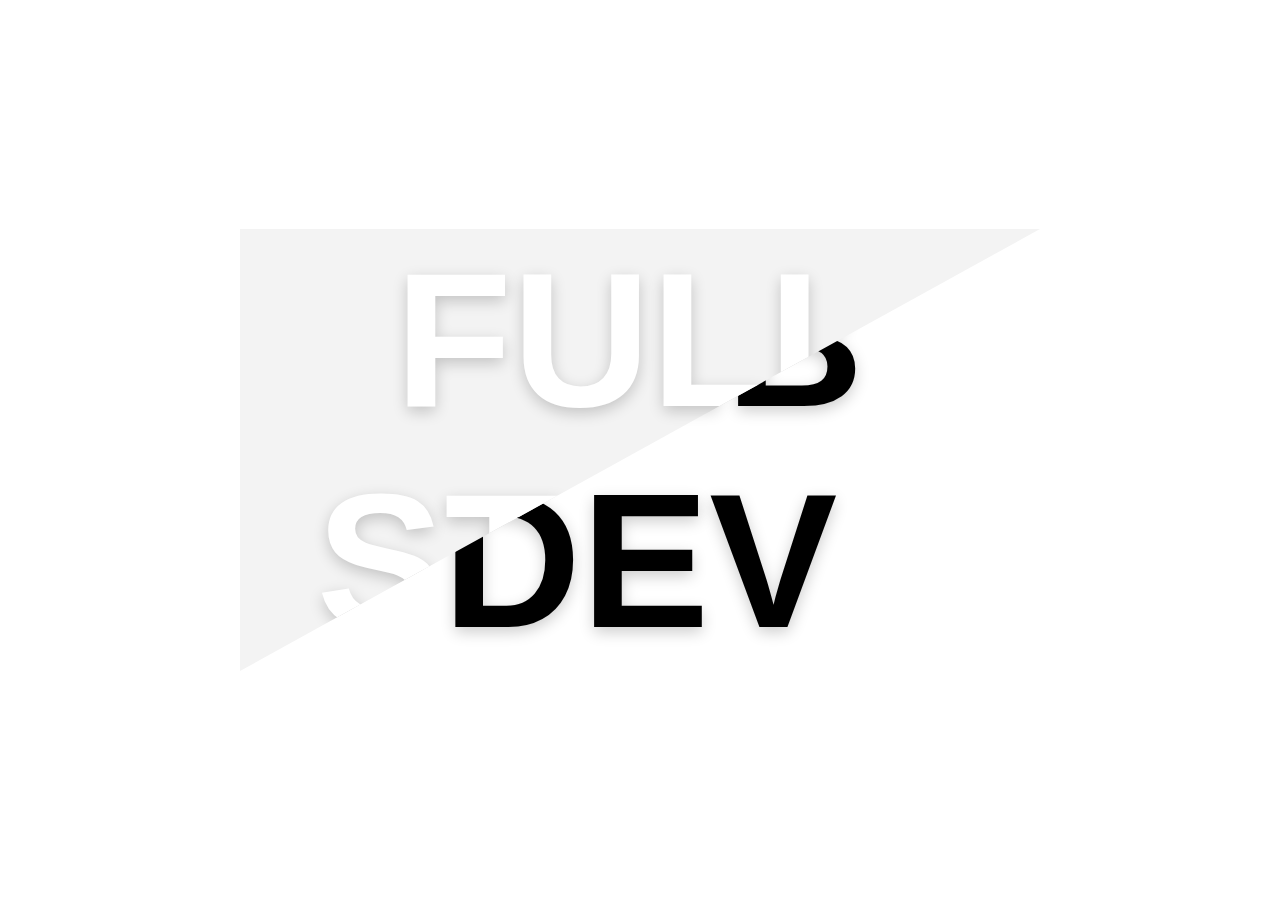
<file: jq.exam/five/index.html>
<!DOCTYPE html>
<html lang="en">
<head>
    <meta charset="UTF-8">
    <meta name="viewport" content="width=device-width, initial-scale=1.0">
    <title>Document</title>
    <link rel="stylesheet" href="style.css" />
</head>
<body>
    <div class="box">
        <h1>Web Dev</h1>
        <h1>Full Stack </h1>
      </div>
</body>
</html>
</file>
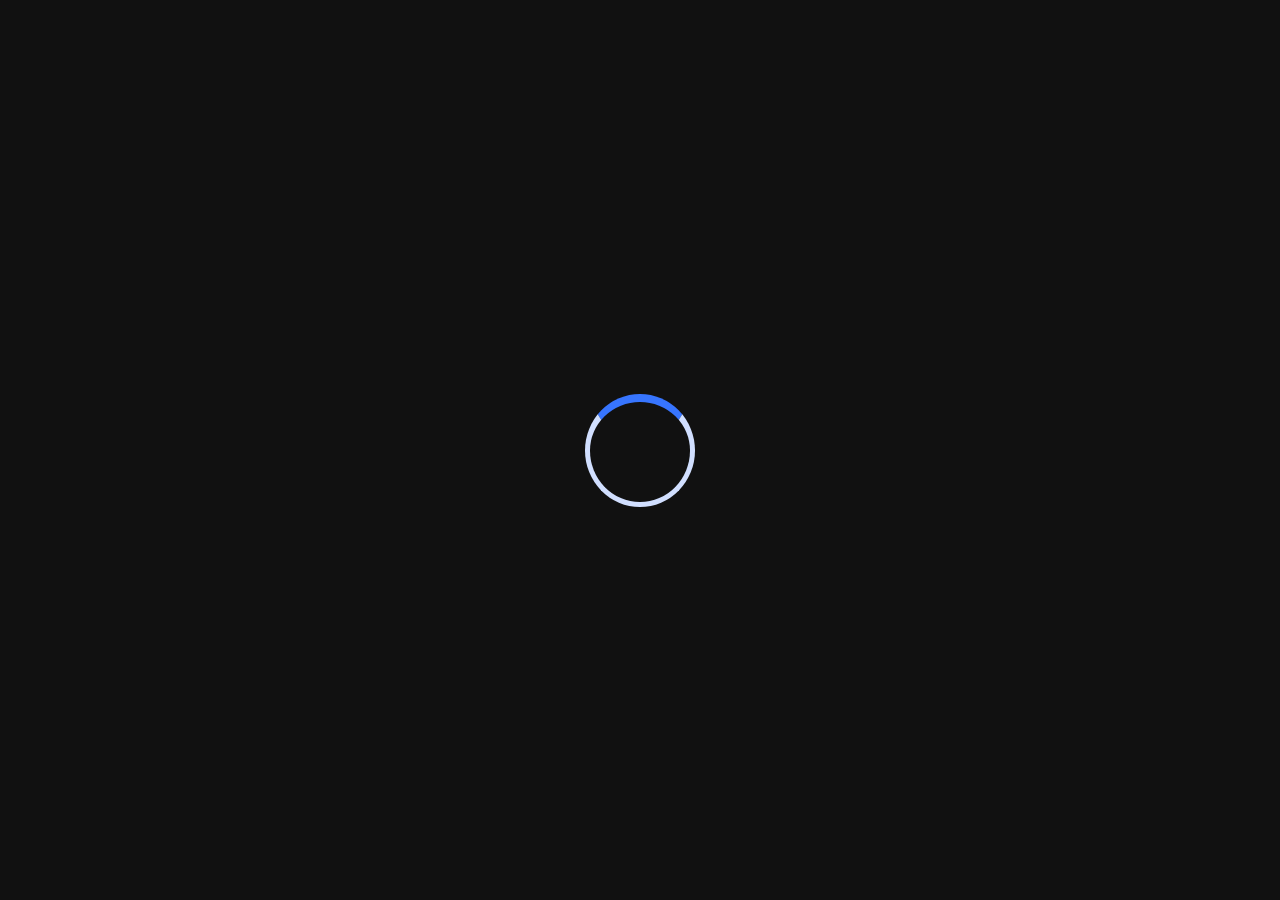
<file: jq.exam/four/index.html>
<!DOCTYPE html>
<html lang="en">
<head>
    <meta charset="UTF-8">
    <meta name="viewport" content="width=device-width, initial-scale=1.0">
    <title>Document</title>
    <link rel="stylesheet" href="style.css">
    <script src="https://code.jquery.com/jquery-3.7.1.js" integrity="sha256-eKhayi8LEQwp4NKxN+CfCh+3qOVUtJn3QNZ0TciWLP4=" crossorigin="anonymous"></script>

</head>
<body>
    <div class="preloder">
		<div class="loder">
		    
		</div>
	  </div>
</body>
</html>
</file>
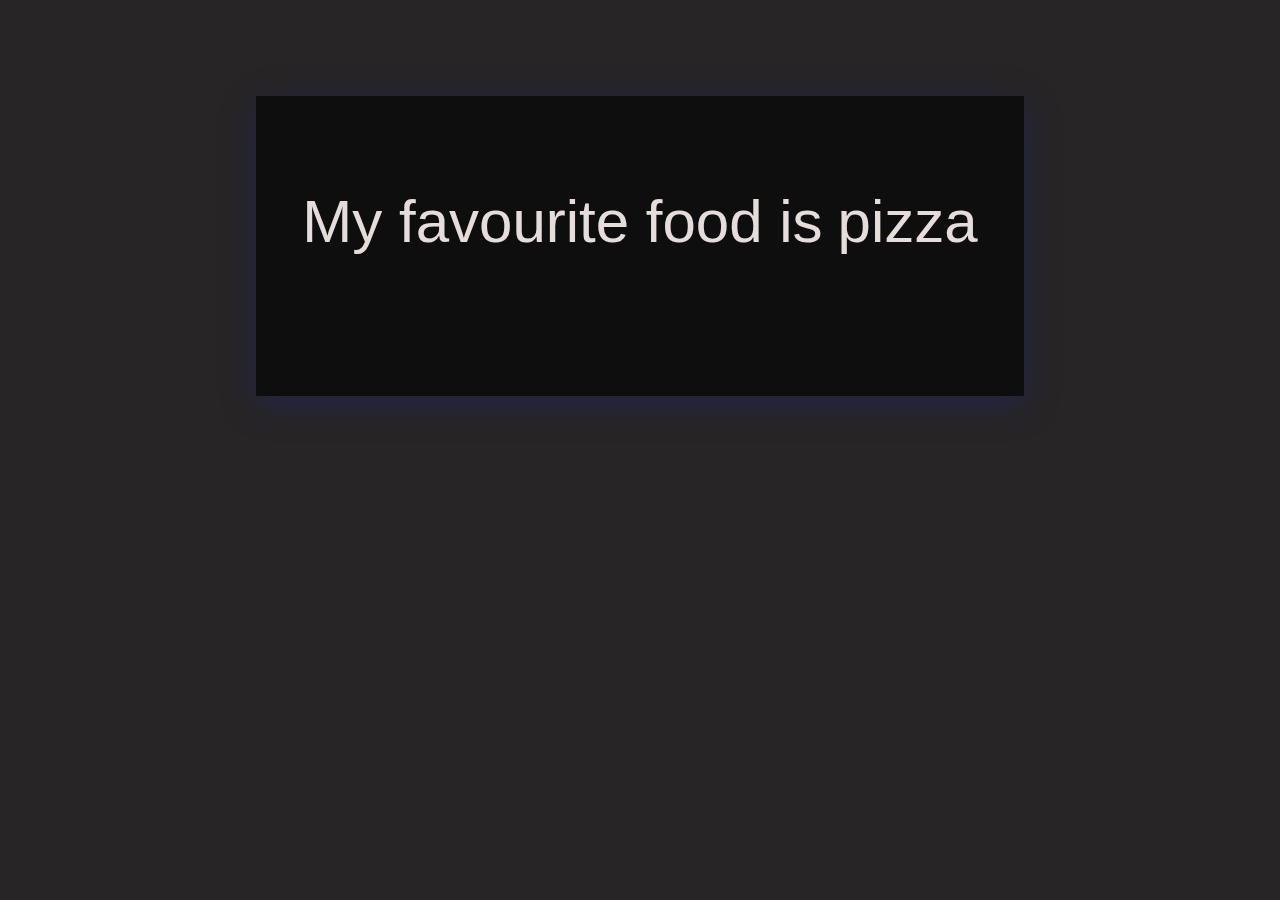
<file: jq.exam/three/index.html>
<!DOCTYPE html>
<html lang="en">
<head>
    <meta charset="UTF-8">
    <meta name="viewport" content="width=device-width, initial-scale=1.0">
    <title>Document</title>
    <link rel="stylesheet" href="style.css">
	<script src="https://cdnjs.cloudflare.com/ajax/libs/jquery/3.7.1/jquery.min.js" integrity="sha512-v2CJ7UaYy4JwqLDIrZUI/4hqeoQieOmAZNXBeQyjo21dadnwR+8ZaIJVT8EE2iyI61OV8e6M8PP2/4hpQINQ/g==" crossorigin="anonymous" referrerpolicy="no-referrer"></script>
</head>
<body>
    <section class="cd-intro">
		<h1 class="cd-headline rotate-1" style="background: rgba( 0, 0, 0, 0.6 ); box-shadow: 0 8px 32px 0 rgba( 31, 38, 135, 0.37 );height: 300px; 
		display: flex; justify-content: center; padding-top: 90px;" >
			<span>My favourite food is</span>
			<span class="cd-words-wrapper">
				<b class="is-visible" style="padding-left: 15px;">pizza</b>
				<b style="padding-left: 15px;">sushi</b>
				<b style="padding-left: 15px;">steak</b>
			</span>
		</h1>
	</section> 
	<script src="one.js"></script>
</body>
</html>
</file>
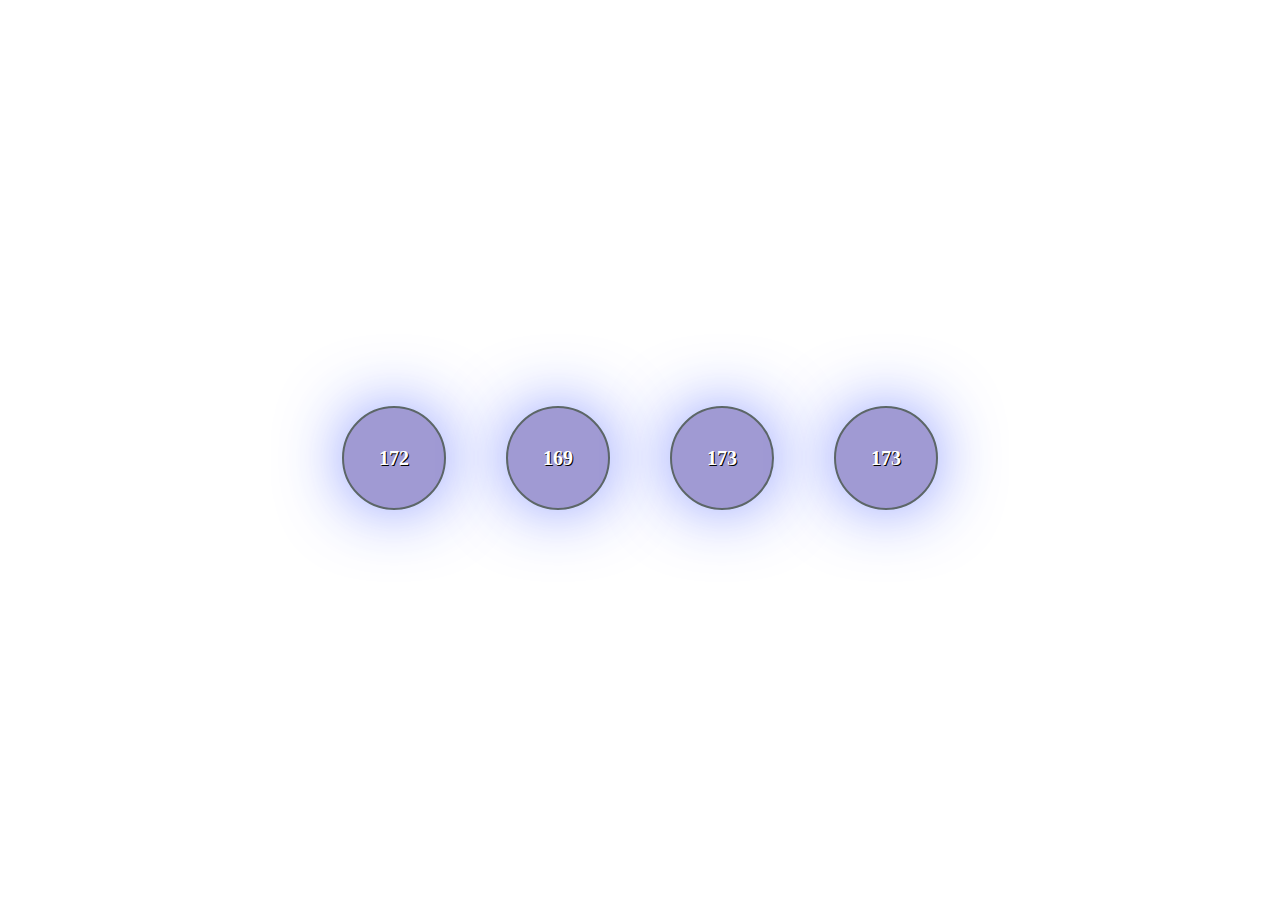
<file: jq.exam/two/index.html>
<!DOCTYPE html>
<html lang="en">
<head>
    <meta charset="UTF-8">
    <meta name="viewport" content="width=device-width, initial-scale=1.0">
    <title>Document</title>
    <script src="https://cdnjs.cloudflare.com/ajax/libs/jquery/3.7.1/jquery.min.js" integrity="sha512-v2CJ7UaYy4JwqLDIrZUI/4hqeoQieOmAZNXBeQyjo21dadnwR+8ZaIJVT8EE2iyI61OV8e6M8PP2/4hpQINQ/g==" crossorigin="anonymous" referrerpolicy="no-referrer"></script>
    <link rel="stylesheet" href="style.css">
</head>
<body>
    <div class="main">
        <div class="counter" data-speed="1000">1000</div>
        <div class="counter" data-speed="1000">500</div>
        <div class="counter" data-speed="1000">1500</div>
        <div class="counter" data-speed="1000">1200</div>
    </div>
    <script src="one.js"></script>
</body>
</html>
</file>
<file: jq.exam/five/style.css>
body {
    margin: 0;
    padding: 0;
    display: flex;
    justify-content: center;
    align-items: center;
    min-height: 100vh;
    background: white;
    font-family: 'Poppins', sans-serif;
}

.box {
    position: relative;
    width: 800px;
}

.box h1 {
    position: absolute;
    top: 50%;
    left: 50%;
    transform: translate(-50%, -50%);
    text-transform: uppercase;
    text-shadow: 0px 5px 15px rgba(0, 0, 0, 0.2);
    text-align: center;
    font-size: 12em;
    margin: 0;
    padding: 0;
    width: 100%;
    cursor: pointer;
}

.box h1:nth-child(2) {
    background: #f3f3f3;
    color: #fff;
    overflow: hidden;
    z-index: 2;
    transition: 0.5s;
    clip-path: polygon(0 0, 100% 0, 100% 0, 0% 100%);
}

.box h1:nth-child(2):hover {
    cursor: pointer;
    clip-path: polygon(0 0, 100% 0, 100% 100%, 0% 100%);
}

.box h1:nth-child(1):hover~h1 {
    clip-path: polygon(0 0, 100% 0, 100% 0, 0 0);
}
</file>
<file: jq.exam/four/style.css>
*{
	margin: 0;
	padding: 0;
  }
  
  .preloder{
	height: 100vh;
	width: 100%;
	position: fixed;
	top: 0;
	left: 0;
	display: flex;
	align-items: center;
	justify-content: center;
	background-color: #111;
  }
  
  
  .loder{
	width: 100px;
	height: 100px;
	border-radius: 50%;
	border: 5px solid #D1DFFF;
	border-top: 8px solid #3775FF;
	animation: spinner 1s linear infinite;
  }
  
  @keyframes spinner{
	0%{
	  transform: rotate(0deg);
  
	}
	50%{
	  border-top-width: 5px;
	}
	100%{
	  transform: rotate(360deg);
	}
  }
  
  @media screen and (max-width: 668px){
	.loder{
	  height: 60px;
	  width: 60px;
	  border-top: 6px solid #3775FF;
	}
  }
</file>
<file: jq.exam/three/style.css>
/* -------------------------------- 

Primary style

-------------------------------- */
*, *::after, *::before {
    -webkit-box-sizing: border-box;
    -moz-box-sizing: border-box;
    box-sizing: border-box;
  }
  
  html * {
    -webkit-font-smoothing: antialiased;
    -moz-osx-font-smoothing: grayscale;
  }
  
  html {
    font-size: 62.5%;
  }
  
  body {
    font-size: 1.6rem;
    font-family: "Source Sans Pro", sans-serif;
    color: rgb(229, 220, 220);
    background-color: rgb(39, 37, 37);
  }
  
  a {
    text-decoration: none;
  }
  
  .cd-title {
    position: relative;
    height: 160px;
    line-height: 230px;
    text-align: center;
    
  }
  .cd-title h1 {
    font-size: 2.4rem;
    font-weight: 700;
  
  }
  @media only screen and (min-width: 768px) {
    .cd-title {
      line-height: 250px;
    }
  }
  @media only screen and (min-width: 1170px) {
    .cd-title {
      height: 200px;
      line-height: 300px;
    }
    .cd-title h1 {
      font-size: 3rem;
    }
  }
  
  .cd-intro {
    width: 90%;
    max-width: 768px;
    text-align: center;
  }
  
  .cd-intro {
    margin: 4em auto;
  }
  @media only screen and (min-width: 768px) {
    .cd-intro {
      margin: 5em auto;
    }
  }
  @media only screen and (min-width: 1170px) {
    .cd-intro {
      margin: 6em auto;
    }
  }
  
  .cd-headline {
    font-size: 3rem;
    line-height: 1.2;
  }
  @media only screen and (min-width: 768px) {
    .cd-headline {
      font-size: 4.4rem;
      font-weight: 300;
    }
  }
  @media only screen and (min-width: 1170px) {
    .cd-headline {
      font-size: 6rem;
    }
  }
  
  .cd-words-wrapper {
    display: inline-block;
    position: relative;
    text-align: left;
  }
  .cd-words-wrapper b {
    display: inline-block;
    position: absolute;
    white-space: nowrap;
    left: 0;
    top: 0;
  }
  .cd-words-wrapper b.is-visible {
    position: relative;
  }
  .no-js .cd-words-wrapper b {
    opacity: 0;
  }
  .no-js .cd-words-wrapper b.is-visible {
    opacity: 1;
  }
  
  /* -------------------------------- 
  
  xrotate-1 
  
  -------------------------------- */
  .cd-headline.rotate-1 .cd-words-wrapper {
    -webkit-perspective: 300px;
    -moz-perspective: 300px;
    perspective: 300px;
  }
  .cd-headline.rotate-1 b {
    opacity: 0;
    -webkit-transform-origin: 50% 100%;
    -moz-transform-origin: 50% 100%;
    -ms-transform-origin: 50% 100%;
    -o-transform-origin: 50% 100%;
    transform-origin: 50% 100%;
    -webkit-transform: rotateX(180deg);
    -moz-transform: rotateX(180deg);
    -ms-transform: rotateX(180deg);
    -o-transform: rotateX(180deg);
    transform: rotateX(180deg);
  }
  .cd-headline.rotate-1 b.is-visible {
    opacity: 1;
    -webkit-transform: rotateX(0deg);
    -moz-transform: rotateX(0deg);
    -ms-transform: rotateX(0deg);
    -o-transform: rotateX(0deg);
    transform: rotateX(0deg);
    -webkit-animation: cd-rotate-1-in 1.2s;
    -moz-animation: cd-rotate-1-in 1.2s;
    animation: cd-rotate-1-in 1.2s;
  }
  .cd-headline.rotate-1 b.is-hidden {
    -webkit-transform: rotateX(180deg);
    -moz-transform: rotateX(180deg);
    -ms-transform: rotateX(180deg);
    -o-transform: rotateX(180deg);
    transform: rotateX(180deg);
    -webkit-animation: cd-rotate-1-out 1.2s;
    -moz-animation: cd-rotate-1-out 1.2s;
    animation: cd-rotate-1-out 1.2s;
  }
  
  @-webkit-keyframes cd-rotate-1-in {
    0% {
      -webkit-transform: rotateX(180deg);
      opacity: 0;
    }
    35% {
      -webkit-transform: rotateX(120deg);
      opacity: 0;
    }
    65% {
      opacity: 0;
    }
    100% {
      -webkit-transform: rotateX(360deg);
      opacity: 1;
    }
  }
  @-moz-keyframes cd-rotate-1-in {
    0% {
      -moz-transform: rotateX(180deg);
      opacity: 0;
    }
    35% {
      -moz-transform: rotateX(120deg);
      opacity: 0;
    }
    65% {
      opacity: 0;
    }
    100% {
      -moz-transform: rotateX(360deg);
      opacity: 1;
    }
  }
  @keyframes cd-rotate-1-in {
    0% {
      -webkit-transform: rotateX(180deg);
      -moz-transform: rotateX(180deg);
      -ms-transform: rotateX(180deg);
      -o-transform: rotateX(180deg);
      transform: rotateX(180deg);
      opacity: 0;
    }
    35% {
      -webkit-transform: rotateX(120deg);
      -moz-transform: rotateX(120deg);
      -ms-transform: rotateX(120deg);
      -o-transform: rotateX(120deg);
      transform: rotateX(120deg);
      opacity: 0;
    }
    65% {
      opacity: 0;
    }
    100% {
      -webkit-transform: rotateX(360deg);
      -moz-transform: rotateX(360deg);
      -ms-transform: rotateX(360deg);
      -o-transform: rotateX(360deg);
      transform: rotateX(360deg);
      opacity: 1;
    }
  }
  @-webkit-keyframes cd-rotate-1-out {
    0% {
      -webkit-transform: rotateX(0deg);
      opacity: 1;
    }
    35% {
      -webkit-transform: rotateX(-40deg);
      opacity: 1;
    }
    65% {
      opacity: 0;
    }
    100% {
      -webkit-transform: rotateX(180deg);
      opacity: 0;
    }
  }
  @-moz-keyframes cd-rotate-1-out {
    0% {
      -moz-transform: rotateX(0deg);
      opacity: 1;
    }
    35% {
      -moz-transform: rotateX(-40deg);
      opacity: 1;
    }
    65% {
      opacity: 0;
    }
    100% {
      -moz-transform: rotateX(180deg);
      opacity: 0;
    }
  }
  @keyframes cd-rotate-1-out {
    0% {
      -webkit-transform: rotateX(0deg);
      -moz-transform: rotateX(0deg);
      -ms-transform: rotateX(0deg);
      -o-transform: rotateX(0deg);
      transform: rotateX(0deg);
      opacity: 1;
    }
    35% {
      -webkit-transform: rotateX(-40deg);
      -moz-transform: rotateX(-40deg);
      -ms-transform: rotateX(-40deg);
      -o-transform: rotateX(-40deg);
      transform: rotateX(-40deg);
      opacity: 1;
    }
    65% {
      opacity: 0;
    }
    100% {
      -webkit-transform: rotateX(180deg);
      -moz-transform: rotateX(180deg);
      -ms-transform: rotateX(180deg);
      -o-transform: rotateX(180deg);
      transform: rotateX(180deg);
      opacity: 0;
    }
  }
  /* -------------------------------- 
  
  xtype 
  
  -------------------------------- */
  .cd-headline.type .cd-words-wrapper {
    vertical-align: top;
    overflow: hidden;
  }
  .cd-headline.type .cd-words-wrapper::after {
    /* vertical bar */
    content: '';
    position: absolute;
    right: 0;
    top: 50%;
    bottom: auto;
    -webkit-transform: translateY(-50%);
    -moz-transform: translateY(-50%);
    -ms-transform: translateY(-50%);
    -o-transform: translateY(-50%);
    transform: translateY(-50%);
    height: 90%;
    width: 1px;
    background-color: #aebcb9;
  }
  .cd-headline.type .cd-words-wrapper.waiting::after {
    -webkit-animation: cd-pulse 1s infinite;
    -moz-animation: cd-pulse 1s infinite;
    animation: cd-pulse 1s infinite;
  }
  .cd-headline.type .cd-words-wrapper.selected {
    background-color: #aebcb9;
  }
  .cd-headline.type .cd-words-wrapper.selected::after {
    visibility: hidden;
  }
  .cd-headline.type .cd-words-wrapper.selected b {
    color: #0d0d0d;
  }
  .cd-headline.type b {
    visibility: hidden;
  }
  .cd-headline.type b.is-visible {
    visibility: visible;
  }
  .cd-headline.type i {
    position: absolute;
    visibility: hidden;
  }
  .cd-headline.type i.in {
    position: relative;
    visibility: visible;
  }
  
  @-webkit-keyframes cd-pulse {
    0% {
      -webkit-transform: translateY(-50%) scale(1);
      opacity: 1;
    }
    40% {
      -webkit-transform: translateY(-50%) scale(0.9);
      opacity: 0;
    }
    100% {
      -webkit-transform: translateY(-50%) scale(0);
      opacity: 0;
    }
  }
  @-moz-keyframes cd-pulse {
    0% {
      -moz-transform: translateY(-50%) scale(1);
      opacity: 1;
    }
    40% {
      -moz-transform: translateY(-50%) scale(0.9);
      opacity: 0;
    }
    100% {
      -moz-transform: translateY(-50%) scale(0);
      opacity: 0;
    }
  }
  @keyframes cd-pulse {
    0% {
      -webkit-transform: translateY(-50%) scale(1);
      -moz-transform: translateY(-50%) scale(1);
      -ms-transform: translateY(-50%) scale(1);
      -o-transform: translateY(-50%) scale(1);
      transform: translateY(-50%) scale(1);
      opacity: 1;
    }
    40% {
      -webkit-transform: translateY(-50%) scale(0.9);
      -moz-transform: translateY(-50%) scale(0.9);
      -ms-transform: translateY(-50%) scale(0.9);
      -o-transform: translateY(-50%) scale(0.9);
      transform: translateY(-50%) scale(0.9);
      opacity: 0;
    }
    100% {
      -webkit-transform: translateY(-50%) scale(0);
      -moz-transform: translateY(-50%) scale(0);
      -ms-transform: translateY(-50%) scale(0);
      -o-transform: translateY(-50%) scale(0);
      transform: translateY(-50%) scale(0);
      opacity: 0;
    }
  }
  /* -------------------------------- 
  
  xrotate-2 
  
  -------------------------------- */
  .cd-headline.rotate-2 .cd-words-wrapper {
    -webkit-perspective: 300px;
    -moz-perspective: 300px;
    perspective: 300px;
  }
  .cd-headline.rotate-2 i, .cd-headline.rotate-2 em {
    display: inline-block;
    -webkit-backface-visibility: hidden;
    backface-visibility: hidden;
  }
  .cd-headline.rotate-2 b {
    opacity: 0;
  }
  .cd-headline.rotate-2 i {
    -webkit-transform-style: preserve-3d;
    -moz-transform-style: preserve-3d;
    -ms-transform-style: preserve-3d;
    -o-transform-style: preserve-3d;
    transform-style: preserve-3d;
    -webkit-transform: translateZ(-20px) rotateX(90deg);
    -moz-transform: translateZ(-20px) rotateX(90deg);
    -ms-transform: translateZ(-20px) rotateX(90deg);
    -o-transform: translateZ(-20px) rotateX(90deg);
    transform: translateZ(-20px) rotateX(90deg);
    opacity: 0;
  }
  .is-visible .cd-headline.rotate-2 i {
    opacity: 1;
  }
  .cd-headline.rotate-2 i.in {
    -webkit-animation: cd-rotate-2-in 0.4s forwards;
    -moz-animation: cd-rotate-2-in 0.4s forwards;
    animation: cd-rotate-2-in 0.4s forwards;
  }
  .cd-headline.rotate-2 i.out {
    -webkit-animation: cd-rotate-2-out 0.4s forwards;
    -moz-animation: cd-rotate-2-out 0.4s forwards;
    animation: cd-rotate-2-out 0.4s forwards;
  }
  .cd-headline.rotate-2 em {
    -webkit-transform: translateZ(20px);
    -moz-transform: translateZ(20px);
    -ms-transform: translateZ(20px);
    -o-transform: translateZ(20px);
    transform: translateZ(20px);
  }
  
  .no-csstransitions .cd-headline.rotate-2 i {
    -webkit-transform: rotateX(0deg);
    -moz-transform: rotateX(0deg);
    -ms-transform: rotateX(0deg);
    -o-transform: rotateX(0deg);
    transform: rotateX(0deg);
    opacity: 0;
  }
  .no-csstransitions .cd-headline.rotate-2 i em {
    -webkit-transform: scale(1);
    -moz-transform: scale(1);
    -ms-transform: scale(1);
    -o-transform: scale(1);
    transform: scale(1);
  }
  
  .no-csstransitions .cd-headline.rotate-2 .is-visible i {
    opacity: 1;
  }
  
  @-webkit-keyframes cd-rotate-2-in {
    0% {
      opacity: 0;
      -webkit-transform: translateZ(-20px) rotateX(90deg);
    }
    60% {
      opacity: 1;
      -webkit-transform: translateZ(-20px) rotateX(-10deg);
    }
    100% {
      opacity: 1;
      -webkit-transform: translateZ(-20px) rotateX(0deg);
    }
  }
  @-moz-keyframes cd-rotate-2-in {
    0% {
      opacity: 0;
      -moz-transform: translateZ(-20px) rotateX(90deg);
    }
    60% {
      opacity: 1;
      -moz-transform: translateZ(-20px) rotateX(-10deg);
    }
    100% {
      opacity: 1;
      -moz-transform: translateZ(-20px) rotateX(0deg);
    }
  }
  @keyframes cd-rotate-2-in {
    0% {
      opacity: 0;
      -webkit-transform: translateZ(-20px) rotateX(90deg);
      -moz-transform: translateZ(-20px) rotateX(90deg);
      -ms-transform: translateZ(-20px) rotateX(90deg);
      -o-transform: translateZ(-20px) rotateX(90deg);
      transform: translateZ(-20px) rotateX(90deg);
    }
    60% {
      opacity: 1;
      -webkit-transform: translateZ(-20px) rotateX(-10deg);
      -moz-transform: translateZ(-20px) rotateX(-10deg);
      -ms-transform: translateZ(-20px) rotateX(-10deg);
      -o-transform: translateZ(-20px) rotateX(-10deg);
      transform: translateZ(-20px) rotateX(-10deg);
    }
    100% {
      opacity: 1;
      -webkit-transform: translateZ(-20px) rotateX(0deg);
      -moz-transform: translateZ(-20px) rotateX(0deg);
      -ms-transform: translateZ(-20px) rotateX(0deg);
      -o-transform: translateZ(-20px) rotateX(0deg);
      transform: translateZ(-20px) rotateX(0deg);
    }
  }
  @-webkit-keyframes cd-rotate-2-out {
    0% {
      opacity: 1;
      -webkit-transform: translateZ(-20px) rotateX(0);
    }
    60% {
      opacity: 0;
      -webkit-transform: translateZ(-20px) rotateX(-100deg);
    }
    100% {
      opacity: 0;
      -webkit-transform: translateZ(-20px) rotateX(-90deg);
    }
  }
  @-moz-keyframes cd-rotate-2-out {
    0% {
      opacity: 1;
      -moz-transform: translateZ(-20px) rotateX(0);
    }
    60% {
      opacity: 0;
      -moz-transform: translateZ(-20px) rotateX(-100deg);
    }
    100% {
      opacity: 0;
      -moz-transform: translateZ(-20px) rotateX(-90deg);
    }
  }
  @keyframes cd-rotate-2-out {
    0% {
      opacity: 1;
      -webkit-transform: translateZ(-20px) rotateX(0);
      -moz-transform: translateZ(-20px) rotateX(0);
      -ms-transform: translateZ(-20px) rotateX(0);
      -o-transform: translateZ(-20px) rotateX(0);
      transform: translateZ(-20px) rotateX(0);
    }
    60% {
      opacity: 0;
      -webkit-transform: translateZ(-20px) rotateX(-100deg);
      -moz-transform: translateZ(-20px) rotateX(-100deg);
      -ms-transform: translateZ(-20px) rotateX(-100deg);
      -o-transform: translateZ(-20px) rotateX(-100deg);
      transform: translateZ(-20px) rotateX(-100deg);
    }
    100% {
      opacity: 0;
      -webkit-transform: translateZ(-20px) rotateX(-90deg);
      -moz-transform: translateZ(-20px) rotateX(-90deg);
      -ms-transform: translateZ(-20px) rotateX(-90deg);
      -o-transform: translateZ(-20px) rotateX(-90deg);
      transform: translateZ(-20px) rotateX(-90deg);
    }
  }
  /* -------------------------------- 
  
  xloading-bar 
  
  -------------------------------- */
  .cd-headline.loading-bar span {
    display: inline-block;
    padding: .2em 0;
  }
  .cd-headline.loading-bar .cd-words-wrapper {
    overflow: hidden;
    vertical-align: top;
  }
  .cd-headline.loading-bar .cd-words-wrapper::after {
    /* loading bar */
    content: '';
    position: absolute;
    left: 0;
    bottom: 0;
    height: 3px;
    width: 0;
    background: #0096a7;
    z-index: 2;
    -webkit-transition: width 0.3s -0.1s;
    -moz-transition: width 0.3s -0.1s;
    transition: width 0.3s -0.1s;
  }
  .cd-headline.loading-bar .cd-words-wrapper.is-loading::after {
    width: 100%;
    -webkit-transition: width 3s;
    -moz-transition: width 3s;
    transition: width 3s;
  }
  .cd-headline.loading-bar b {
    top: .2em;
    opacity: 0;
    -webkit-transition: opacity 0.3s;
    -moz-transition: opacity 0.3s;
    transition: opacity 0.3s;
  }
  .cd-headline.loading-bar b.is-visible {
    opacity: 1;
    top: 0;
  }
  
  /* -------------------------------- 
  
  xslide 
  
  -------------------------------- */
  .cd-headline.slide span {
    display: inline-block;
    padding: .2em 0;
  }
  .cd-headline.slide .cd-words-wrapper {
    overflow: hidden;
    vertical-align: top;
  }
  .cd-headline.slide b {
    opacity: 0;
    top: .2em;
  }
  .cd-headline.slide b.is-visible {
    top: 0;
    opacity: 1;
    -webkit-animation: slide-in 0.6s;
    -moz-animation: slide-in 0.6s;
    animation: slide-in 0.6s;
  }
  .cd-headline.slide b.is-hidden {
    -webkit-animation: slide-out 0.6s;
    -moz-animation: slide-out 0.6s;
    animation: slide-out 0.6s;
  }
  
  @-webkit-keyframes slide-in {
    0% {
      opacity: 0;
      -webkit-transform: translateY(-100%);
    }
    60% {
      opacity: 1;
      -webkit-transform: translateY(20%);
    }
    100% {
      opacity: 1;
      -webkit-transform: translateY(0);
    }
  }
  @-moz-keyframes slide-in {
    0% {
      opacity: 0;
      -moz-transform: translateY(-100%);
    }
    60% {
      opacity: 1;
      -moz-transform: translateY(20%);
    }
    100% {
      opacity: 1;
      -moz-transform: translateY(0);
    }
  }
  @keyframes slide-in {
    0% {
      opacity: 0;
      -webkit-transform: translateY(-100%);
      -moz-transform: translateY(-100%);
      -ms-transform: translateY(-100%);
      -o-transform: translateY(-100%);
      transform: translateY(-100%);
    }
    60% {
      opacity: 1;
      -webkit-transform: translateY(20%);
      -moz-transform: translateY(20%);
      -ms-transform: translateY(20%);
      -o-transform: translateY(20%);
      transform: translateY(20%);
    }
    100% {
      opacity: 1;
      -webkit-transform: translateY(0);
      -moz-transform: translateY(0);
      -ms-transform: translateY(0);
      -o-transform: translateY(0);
      transform: translateY(0);
    }
  }
  @-webkit-keyframes slide-out {
    0% {
      opacity: 1;
      -webkit-transform: translateY(0);
    }
    60% {
      opacity: 0;
      -webkit-transform: translateY(120%);
    }
    100% {
      opacity: 0;
      -webkit-transform: translateY(100%);
    }
  }
  @-moz-keyframes slide-out {
    0% {
      opacity: 1;
      -moz-transform: translateY(0);
    }
    60% {
      opacity: 0;
      -moz-transform: translateY(120%);
    }
    100% {
      opacity: 0;
      -moz-transform: translateY(100%);
    }
  }
  @keyframes slide-out {
    0% {
      opacity: 1;
      -webkit-transform: translateY(0);
      -moz-transform: translateY(0);
      -ms-transform: translateY(0);
      -o-transform: translateY(0);
      transform: translateY(0);
    }
    60% {
      opacity: 0;
      -webkit-transform: translateY(120%);
      -moz-transform: translateY(120%);
      -ms-transform: translateY(120%);
      -o-transform: translateY(120%);
      transform: translateY(120%);
    }
    100% {
      opacity: 0;
      -webkit-transform: translateY(100%);
      -moz-transform: translateY(100%);
      -ms-transform: translateY(100%);
      -o-transform: translateY(100%);
      transform: translateY(100%);
    }
  }
  /* -------------------------------- 
  
  xclip 
  
  -------------------------------- */
  .cd-headline.clip span {
    display: inline-block;
    padding: .2em 0;
  }
  .cd-headline.clip .cd-words-wrapper {
    overflow: hidden;
    vertical-align: top;
  }
  .cd-headline.clip .cd-words-wrapper::after {
    /* line */
    content: '';
    position: absolute;
    top: 0;
    right: 0;
    width: 2px;
    height: 100%;
    background-color: #aebcb9;
  }
  .cd-headline.clip b {
    opacity: 0;
  }
  .cd-headline.clip b.is-visible {
    opacity: 1;
  }
  
  /* -------------------------------- 
  
  xzoom 
  
  -------------------------------- */
  .cd-headline.zoom .cd-words-wrapper {
    -webkit-perspective: 300px;
    -moz-perspective: 300px;
    perspective: 300px;
  }
  .cd-headline.zoom b {
    opacity: 0;
  }
  .cd-headline.zoom b.is-visible {
    opacity: 1;
    -webkit-animation: zoom-in 0.8s;
    -moz-animation: zoom-in 0.8s;
    animation: zoom-in 0.8s;
  }
  .cd-headline.zoom b.is-hidden {
    -webkit-animation: zoom-out 0.8s;
    -moz-animation: zoom-out 0.8s;
    animation: zoom-out 0.8s;
  }
  
  @-webkit-keyframes zoom-in {
    0% {
      opacity: 0;
      -webkit-transform: translateZ(100px);
    }
    100% {
      opacity: 1;
      -webkit-transform: translateZ(0);
    }
  }
  @-moz-keyframes zoom-in {
    0% {
      opacity: 0;
      -moz-transform: translateZ(100px);
    }
    100% {
      opacity: 1;
      -moz-transform: translateZ(0);
    }
  }
  @keyframes zoom-in {
    0% {
      opacity: 0;
      -webkit-transform: translateZ(100px);
      -moz-transform: translateZ(100px);
      -ms-transform: translateZ(100px);
      -o-transform: translateZ(100px);
      transform: translateZ(100px);
    }
    100% {
      opacity: 1;
      -webkit-transform: translateZ(0);
      -moz-transform: translateZ(0);
      -ms-transform: translateZ(0);
      -o-transform: translateZ(0);
      transform: translateZ(0);
    }
  }
  @-webkit-keyframes zoom-out {
    0% {
      opacity: 1;
      -webkit-transform: translateZ(0);
    }
    100% {
      opacity: 0;
      -webkit-transform: translateZ(-100px);
    }
  }
  @-moz-keyframes zoom-out {
    0% {
      opacity: 1;
      -moz-transform: translateZ(0);
    }
    100% {
      opacity: 0;
      -moz-transform: translateZ(-100px);
    }
  }
  @keyframes zoom-out {
    0% {
      opacity: 1;
      -webkit-transform: translateZ(0);
      -moz-transform: translateZ(0);
      -ms-transform: translateZ(0);
      -o-transform: translateZ(0);
      transform: translateZ(0);
    }
    100% {
      opacity: 0;
      -webkit-transform: translateZ(-100px);
      -moz-transform: translateZ(-100px);
      -ms-transform: translateZ(-100px);
      -o-transform: translateZ(-100px);
      transform: translateZ(-100px);
    }
  }
  /* -------------------------------- 
  
  xrotate-3 
  
  -------------------------------- */
  .cd-headline.rotate-3 .cd-words-wrapper {
    -webkit-perspective: 300px;
    -moz-perspective: 300px;
    perspective: 300px;
  }
  .cd-headline.rotate-3 b {
    opacity: 0;
  }
  .cd-headline.rotate-3 i {
    display: inline-block;
    -webkit-transform: rotateY(180deg);
    -moz-transform: rotateY(180deg);
    -ms-transform: rotateY(180deg);
    -o-transform: rotateY(180deg);
    transform: rotateY(180deg);
    -webkit-backface-visibility: hidden;
    backface-visibility: hidden;
  }
  .is-visible .cd-headline.rotate-3 i {
    -webkit-transform: rotateY(0deg);
    -moz-transform: rotateY(0deg);
    -ms-transform: rotateY(0deg);
    -o-transform: rotateY(0deg);
    transform: rotateY(0deg);
  }
  .cd-headline.rotate-3 i.in {
    -webkit-animation: cd-rotate-3-in 0.6s forwards;
    -moz-animation: cd-rotate-3-in 0.6s forwards;
    animation: cd-rotate-3-in 0.6s forwards;
  }
  .cd-headline.rotate-3 i.out {
    -webkit-animation: cd-rotate-3-out 0.6s forwards;
    -moz-animation: cd-rotate-3-out 0.6s forwards;
    animation: cd-rotate-3-out 0.6s forwards;
  }
  
  .no-csstransitions .cd-headline.rotate-3 i {
    -webkit-transform: rotateY(0deg);
    -moz-transform: rotateY(0deg);
    -ms-transform: rotateY(0deg);
    -o-transform: rotateY(0deg);
    transform: rotateY(0deg);
    opacity: 0;
  }
  
  .no-csstransitions .cd-headline.rotate-3 .is-visible i {
    opacity: 1;
  }
  
  @-webkit-keyframes cd-rotate-3-in {
    0% {
      -webkit-transform: rotateY(180deg);
    }
    100% {
      -webkit-transform: rotateY(0deg);
    }
  }
  @-moz-keyframes cd-rotate-3-in {
    0% {
      -moz-transform: rotateY(180deg);
    }
    100% {
      -moz-transform: rotateY(0deg);
    }
  }
  @keyframes cd-rotate-3-in {
    0% {
      -webkit-transform: rotateY(180deg);
      -moz-transform: rotateY(180deg);
      -ms-transform: rotateY(180deg);
      -o-transform: rotateY(180deg);
      transform: rotateY(180deg);
    }
    100% {
      -webkit-transform: rotateY(0deg);
      -moz-transform: rotateY(0deg);
      -ms-transform: rotateY(0deg);
      -o-transform: rotateY(0deg);
      transform: rotateY(0deg);
    }
  }
  @-webkit-keyframes cd-rotate-3-out {
    0% {
      -webkit-transform: rotateY(0);
    }
    100% {
      -webkit-transform: rotateY(-180deg);
    }
  }
  @-moz-keyframes cd-rotate-3-out {
    0% {
      -moz-transform: rotateY(0);
    }
    100% {
      -moz-transform: rotateY(-180deg);
    }
  }
  @keyframes cd-rotate-3-out {
    0% {
      -webkit-transform: rotateY(0);
      -moz-transform: rotateY(0);
      -ms-transform: rotateY(0);
      -o-transform: rotateY(0);
      transform: rotateY(0);
    }
    100% {
      -webkit-transform: rotateY(-180deg);
      -moz-transform: rotateY(-180deg);
      -ms-transform: rotateY(-180deg);
      -o-transform: rotateY(-180deg);
      transform: rotateY(-180deg);
    }
  }
  /* -------------------------------- 
  
  xscale 
  
  -------------------------------- */
  .cd-headline.scale b {
    opacity: 0;
  }
  .cd-headline.scale i {
    display: inline-block;
    opacity: 0;
    -webkit-transform: scale(0);
    -moz-transform: scale(0);
    -ms-transform: scale(0);
    -o-transform: scale(0);
    transform: scale(0);
  }
  .is-visible .cd-headline.scale i {
    opacity: 1;
  }
  .cd-headline.scale i.in {
    -webkit-animation: scale-up 0.6s forwards;
    -moz-animation: scale-up 0.6s forwards;
    animation: scale-up 0.6s forwards;
  }
  .cd-headline.scale i.out {
    -webkit-animation: scale-down 0.6s forwards;
    -moz-animation: scale-down 0.6s forwards;
    animation: scale-down 0.6s forwards;
  }
  
  .no-csstransitions .cd-headline.scale i {
    -webkit-transform: scale(1);
    -moz-transform: scale(1);
    -ms-transform: scale(1);
    -o-transform: scale(1);
    transform: scale(1);
    opacity: 0;
  }
  
  .no-csstransitions .cd-headline.scale .is-visible i {
    opacity: 1;
  }
  
  @-webkit-keyframes scale-up {
    0% {
      -webkit-transform: scale(0);
      opacity: 0;
    }
    60% {
      -webkit-transform: scale(1.2);
      opacity: 1;
    }
    100% {
      -webkit-transform: scale(1);
      opacity: 1;
    }
  }
  @-moz-keyframes scale-up {
    0% {
      -moz-transform: scale(0);
      opacity: 0;
    }
    60% {
      -moz-transform: scale(1.2);
      opacity: 1;
    }
    100% {
      -moz-transform: scale(1);
      opacity: 1;
    }
  }
  @keyframes scale-up {
    0% {
      -webkit-transform: scale(0);
      -moz-transform: scale(0);
      -ms-transform: scale(0);
      -o-transform: scale(0);
      transform: scale(0);
      opacity: 0;
    }
    60% {
      -webkit-transform: scale(1.2);
      -moz-transform: scale(1.2);
      -ms-transform: scale(1.2);
      -o-transform: scale(1.2);
      transform: scale(1.2);
      opacity: 1;
    }
    100% {
      -webkit-transform: scale(1);
      -moz-transform: scale(1);
      -ms-transform: scale(1);
      -o-transform: scale(1);
      transform: scale(1);
      opacity: 1;
    }
  }
  @-webkit-keyframes scale-down {
    0% {
      -webkit-transform: scale(1);
      opacity: 1;
    }
    60% {
      -webkit-transform: scale(0);
      opacity: 0;
    }
  }
  @-moz-keyframes scale-down {
    0% {
      -moz-transform: scale(1);
      opacity: 1;
    }
    60% {
      -moz-transform: scale(0);
      opacity: 0;
    }
  }
  @keyframes scale-down {
    0% {
      -webkit-transform: scale(1);
      -moz-transform: scale(1);
      -ms-transform: scale(1);
      -o-transform: scale(1);
      transform: scale(1);
      opacity: 1;
    }
    60% {
      -webkit-transform: scale(0);
      -moz-transform: scale(0);
      -ms-transform: scale(0);
      -o-transform: scale(0);
      transform: scale(0);
      opacity: 0;
    }
  }
  /* -------------------------------- 
  
  xpush 
  
  -------------------------------- */
  .cd-headline.push b {
    opacity: 0;
  }
  .cd-headline.push b.is-visible {
    opacity: 1;
    -webkit-animation: push-in 0.6s;
    -moz-animation: push-in 0.6s;
    animation: push-in 0.6s;
  }
  .cd-headline.push b.is-hidden {
    -webkit-animation: push-out 0.6s;
    -moz-animation: push-out 0.6s;
    animation: push-out 0.6s;
  }
  
  @-webkit-keyframes push-in {
    0% {
      opacity: 0;
      -webkit-transform: translateX(-100%);
    }
    60% {
      opacity: 1;
      -webkit-transform: translateX(10%);
    }
    100% {
      opacity: 1;
      -webkit-transform: translateX(0);
    }
  }
  @-moz-keyframes push-in {
    0% {
      opacity: 0;
      -moz-transform: translateX(-100%);
    }
    60% {
      opacity: 1;
      -moz-transform: translateX(10%);
    }
    100% {
      opacity: 1;
      -moz-transform: translateX(0);
    }
  }
  @keyframes push-in {
    0% {
      opacity: 0;
      -webkit-transform: translateX(-100%);
      -moz-transform: translateX(-100%);
      -ms-transform: translateX(-100%);
      -o-transform: translateX(-100%);
      transform: translateX(-100%);
    }
    60% {
      opacity: 1;
      -webkit-transform: translateX(10%);
      -moz-transform: translateX(10%);
      -ms-transform: translateX(10%);
      -o-transform: translateX(10%);
      transform: translateX(10%);
    }
    100% {
      opacity: 1;
      -webkit-transform: translateX(0);
      -moz-transform: translateX(0);
      -ms-transform: translateX(0);
      -o-transform: translateX(0);
      transform: translateX(0);
    }
  }
  @-webkit-keyframes push-out {
    0% {
      opacity: 1;
      -webkit-transform: translateX(0);
    }
    60% {
      opacity: 0;
      -webkit-transform: translateX(110%);
    }
    100% {
      opacity: 0;
      -webkit-transform: translateX(100%);
    }
  }
  @-moz-keyframes push-out {
    0% {
      opacity: 1;
      -moz-transform: translateX(0);
    }
    60% {
      opacity: 0;
      -moz-transform: translateX(110%);
    }
    100% {
      opacity: 0;
      -moz-transform: translateX(100%);
    }
  }
  @keyframes push-out {
    0% {
      opacity: 1;
      -webkit-transform: translateX(0);
      -moz-transform: translateX(0);
      -ms-transform: translateX(0);
      -o-transform: translateX(0);
      transform: translateX(0);
    }
    60% {
      opacity: 0;
      -webkit-transform: translateX(110%);
      -moz-transform: translateX(110%);
      -ms-transform: translateX(110%);
      -o-transform: translateX(110%);
      transform: translateX(110%);
    }
    100% {
      opacity: 0;
      -webkit-transform: translateX(100%);
      -moz-transform: translateX(100%);
      -ms-transform: translateX(100%);
      -o-transform: translateX(100%);
      transform: translateX(100%);
    }
  }
</file>
<file: jq.exam/two/style.css>
.main {
    height: 100vh;
    display: flex;
    justify-content: center;
    align-items: center;
}

.counter {
    width: 100px;
    height: 100px;
    background: rgb(160, 154, 211);
    border-radius: 50%;
    border: 2px solid rgb(92, 102, 103);
    display: flex;
    justify-content: center;
    align-items: center;
    color: white;
    font-weight: bold;
    font-size: 20px;
    font-family: verdana;
    float: left;
    margin: 30px;
    text-shadow: 1px 1px black;
    box-shadow: 0px 0px 72px -9px rgba(26, 53, 255, 0.75);
}
</file>
